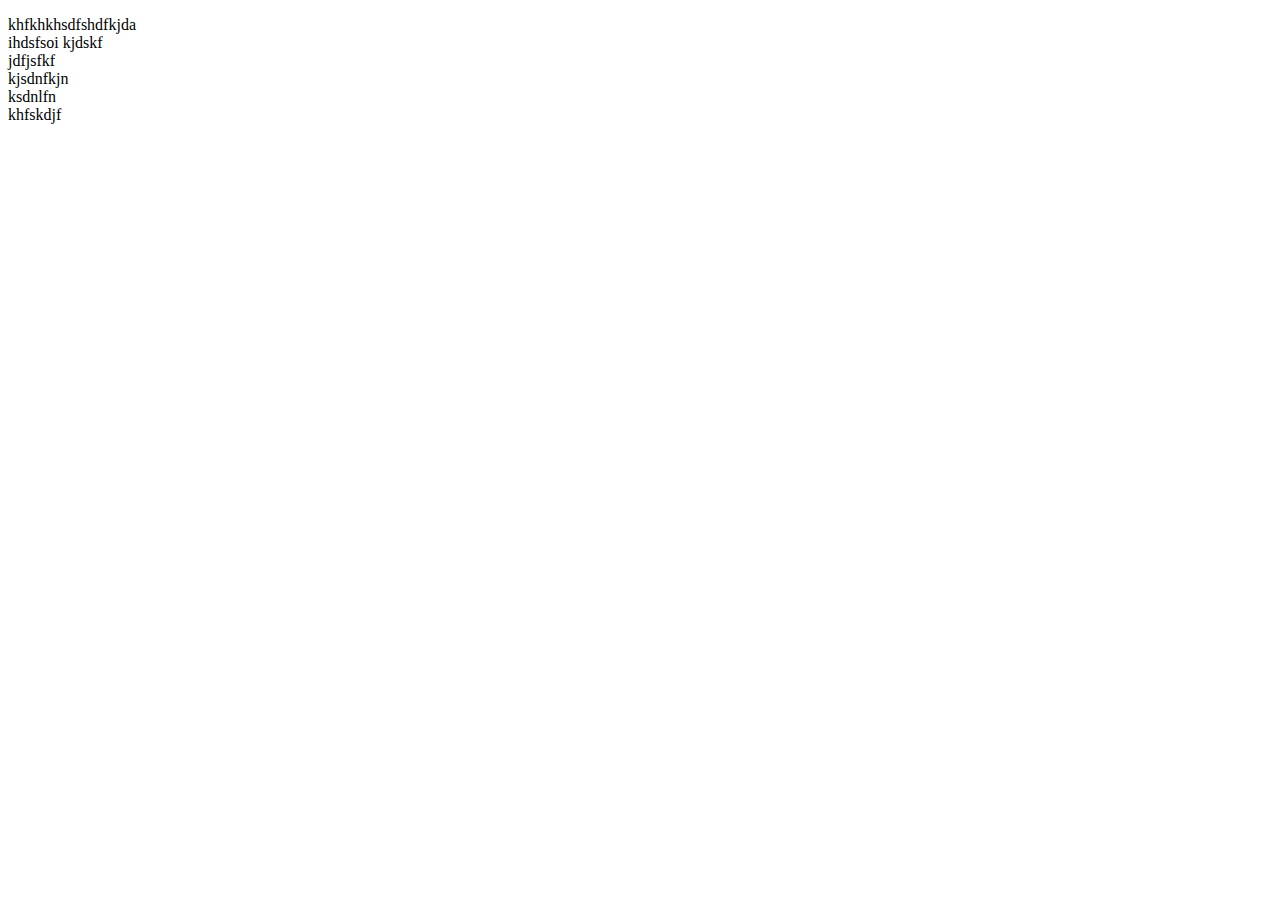
<file: m.html>
<!DOCTYPE html>
<html lang="en">
<head>
    <meta charset="UTF-8">
    <meta name="viewport" content="width=device-width, initial-scale=1.0">
    <title>Document</title>
</head>
<body>
    <p style="width: 100px; height: 100px;">khfkhkhsdfshdfkjda ihdsfsoi kjdskf  jdfjsfkf kjsdnfkjn ksdnlfn khfskdjf</p>
</body>
</html>
</file>
